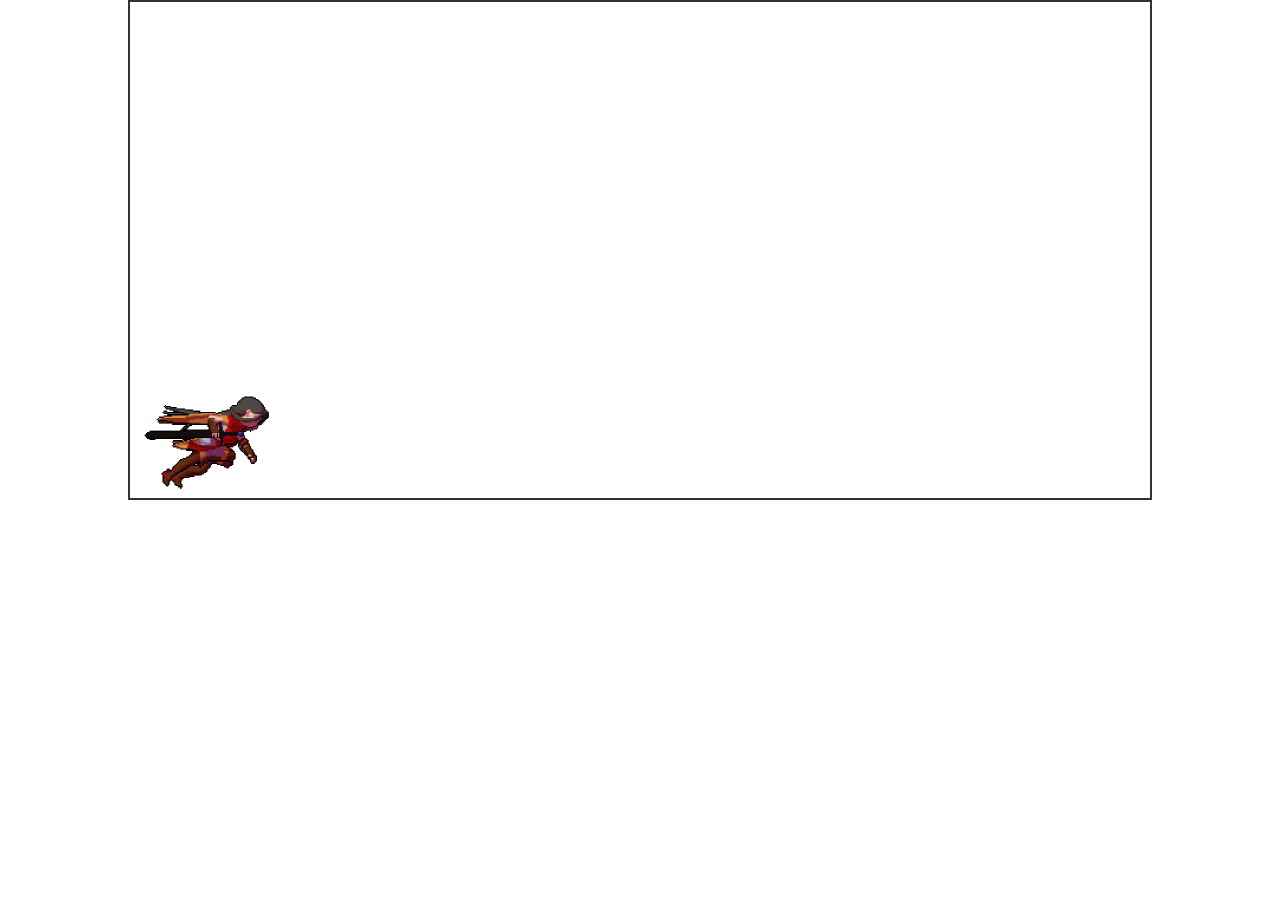
<file: jogodomario/index.html>
<!DOCTYPE html>
<html lang="pt-br">
<head>
    <meta charset="UTF-8">
    <meta name="viewport" content="width=device-width, initial-scale=1.0">

    <link rel="stylesheet" href="./css/style.css">
    <script src="./js/javascript.js" defer></script>

    <title>Jogo do Mário</title>
</head>
<body>
    
   <div class="game-board">

    <img src="./imagens/29489001739580a5eb7edb15b9c3332c.gif" class="mario">
    <img src="./imagens/299a8005ec45ca6e348b72efc5f2328d.jpg" class="pipe">

   </div>

</body>
</html>
</file>
<file: jogodomario/css/style.css>
*{
    margin: 0;
    padding: 0;
    box-sizing: border-box;
}

.game-board{
    width: 80%;
    height: 500px;
    border: 2px solid #333;
    margin: 0 auto;
    position: relative;
    overflow: hidden;
}

.pipe {
  position: absolute;
  bottom: 0;
  width: 80px;
  right: -80px;
  animation: pipe-move 4s infinite linear;
}

.mario { 
    width: 150px;
    position: absolute;
    bottom: 0;
}

.jump {

  animation: jump 500ms ease-out;

}

@keyframes pipe-move {
    from{
        right: -80px;
    }
    to{
        right: 100%;
    }
}

@keyframes jump {
    0%
    {
        bottom: 0;
    }
     40%
    {
        bottom: 200px;
    }
     50%
    {
        bottom: 200px;
    }
     60%
    {
        bottom: 180px;
    }
    100%
    {
        bottom: 0;
    }
}
</file>
